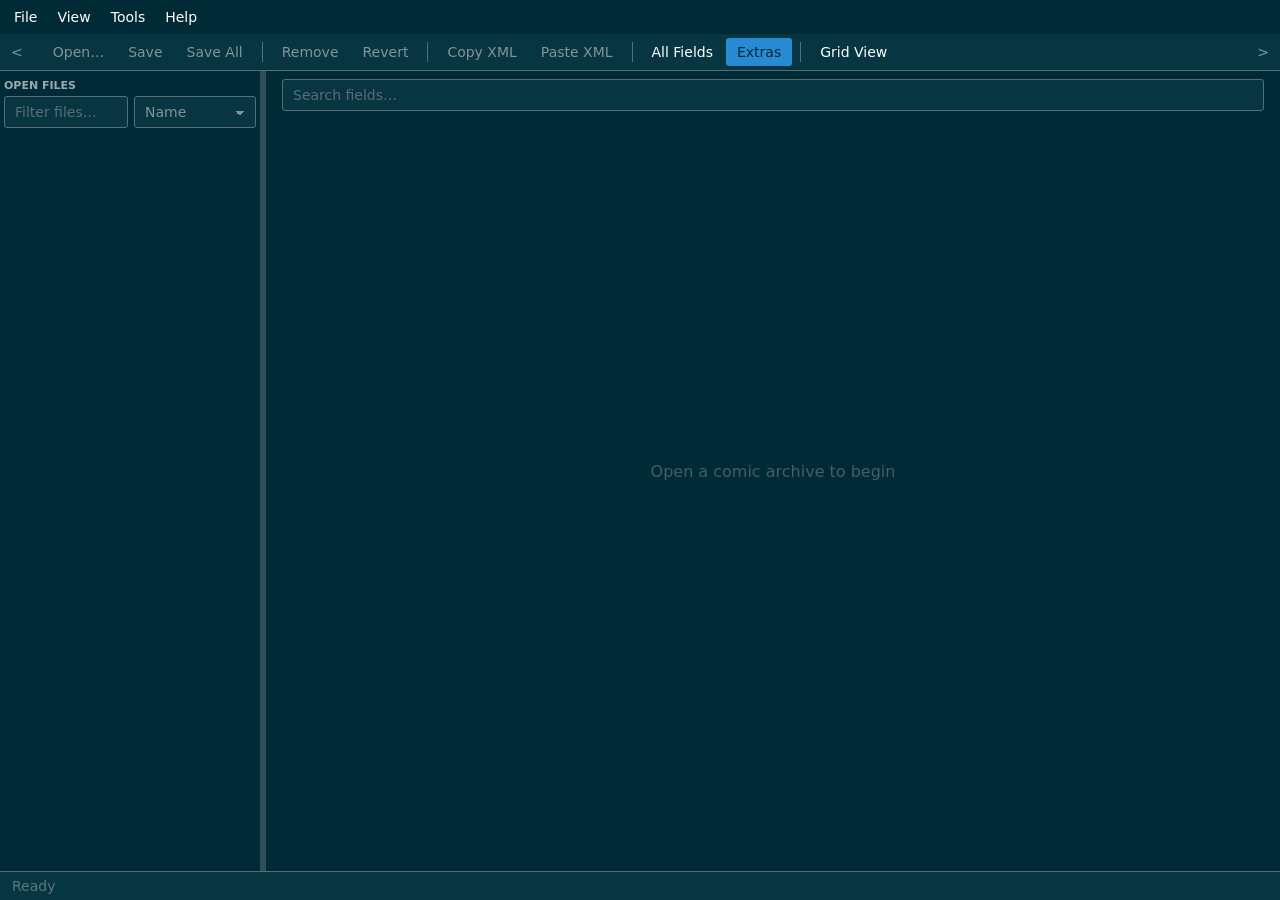
<file: cbzLite/index.html>
<!doctype html>
<html lang="en-GB">
<head>
<meta charset="utf-8">
<meta name="viewport" content="width=device-width, initial-scale=1">
<title>cbzLite</title>
<link rel="icon" type="image/png" href="assets/favicon.png">
<!--build_site.py inlines the stylesheet, scripts, schema and themes into one self-contained file-->
<link rel="stylesheet" href="styles.css">
</head>
<body>
<noscript>
  <div class="noscript">
    cbzLite runs entirely in your browser and needs JavaScript to read and write archives.
    Nothing is uploaded anywhere. If you'd rather not allow scripts,
    <a href="https://github.com/fexofenadine/cbzLab/releases">the cbzLab desktop app</a> does everything this page does and more.
  </div>
</noscript>

<div id="app" class="root" hidden>
  <!--mirrors MainWindow.axaml: menu bar, toolbar, sidebar | splitter | editor, status bar-->
  <nav class="menubar" id="menubar">
    <div class="menu" data-menu>
      <button class="menu-header" type="button"><u>F</u>ile</button>
      <div class="menu-flyout" role="menu">
        <button class="menu-item" type="button" data-action="open"><span>Open…</span><kbd>Ctrl+O</kbd></button>
        <button class="menu-item" type="button" data-action="openFolder"><span>Open Folder…</span><kbd>Ctrl+Shift+O</kbd></button>
        <button class="menu-item desktop-only" type="button" data-desktop="OpenRecent"><span>Open Recent</span><kbd>desktop app</kbd></button>
        <div class="menu-sep"></div>
        <button class="menu-item" type="button" data-action="save"><span>Save</span><kbd>Ctrl+S</kbd></button>
        <button class="menu-item" type="button" data-action="saveAs"><span>Save As…</span><kbd>Ctrl+Shift+S</kbd></button>
        <button class="menu-item" type="button" data-action="saveAll"><span>Save All</span><kbd>Ctrl+Alt+S</kbd></button>
        <div class="menu-sep"></div>
        <button class="menu-item" type="button" data-action="revert"><span>Revert</span><kbd></kbd></button>
        <button class="menu-item" type="button" data-action="remove"><span>Remove from List</span><kbd>Del</kbd></button>
        <!--no Ctrl+W or Ctrl+Shift+T: browsers keep those for closing and reopening tabs-->
        <button class="menu-item" type="button" data-action="closeFile"><span>Close</span><kbd></kbd></button>
        <button class="menu-item" type="button" data-action="closeAll"><span>Close All</span><kbd></kbd></button>
        <button class="menu-item" type="button" data-action="reopenClosed"><span>Reopen Last Closed File</span><kbd></kbd></button>
      </div>
    </div>
    <div class="menu" data-menu>
      <button class="menu-header" type="button"><u>V</u>iew</button>
      <div class="menu-flyout" role="menu">
        <button class="menu-item check" type="button" data-action="toggleShowAll" data-check="showAllFields"><span>Show All Fields</span><kbd></kbd></button>
        <button class="menu-item check" type="button" data-action="toggleShowExtra" data-check="showExtraFields"><span>Show Extra Fields</span><kbd></kbd></button>
        <div class="menu-sep"></div>
        <button class="menu-item" type="button" data-action="chooseColumns"><span>Choose Grid Columns…</span><kbd></kbd></button>
        <div class="menu-sep"></div>
        <div class="menu-sub">
          <button class="menu-item has-sub" type="button"><span>Theme</span><kbd></kbd></button>
          <!--filled from the bundled themes, see buildThemeMenu-->
          <div class="menu-flyout sub" id="themeMenu" role="menu"></div>
        </div>
      </div>
    </div>
    <div class="menu" data-menu>
      <button class="menu-header" type="button"><u>T</u>ools</button>
      <div class="menu-flyout" role="menu">
        <button class="menu-item desktop-only" type="button" data-desktop="SearchComicVine"><span>Search ComicVine…</span><kbd>desktop app</kbd></button>
        <div class="menu-sep"></div>
        <button class="menu-item" type="button" data-action="guessFromFilename"><span>Guess from Filename</span><kbd></kbd></button>
        <button class="menu-item" type="button" data-action="autoPageCount"><span>Auto Page Count</span><kbd></kbd></button>
        <button class="menu-item" type="button" data-action="extractSummaryHeader"><span>Extract Publisher/Year from Summary</span><kbd></kbd></button>
        <div class="menu-sep"></div>
        <button class="menu-item" type="button" data-action="copyXml"><span>Copy ComicInfo.xml</span><kbd></kbd></button>
        <button class="menu-item" type="button" data-action="pasteXml"><span>Paste ComicInfo.xml</span><kbd></kbd></button>
        <div class="menu-sep"></div>
        <button class="menu-item" type="button" data-action="findReplace"><span>Find &amp; Replace…</span><kbd></kbd></button>
        <button class="menu-item" type="button" data-action="validateAll"><span>Validate All Open Files…</span><kbd></kbd></button>
        <div class="menu-sep"></div>
        <button class="menu-item desktop-only" type="button" data-desktop="Combine"><span>Combine Archives…</span><kbd>desktop app</kbd></button>
        <button class="menu-item desktop-only" type="button" data-desktop="TrimFooters"><span>Trim Branding Footers…</span><kbd>desktop app</kbd></button>
        <div class="menu-sep"></div>
        <button class="menu-item" type="button" data-action="customizeToolbar"><span>Customize Toolbar…</span><kbd></kbd></button>
        <button class="menu-item" type="button" data-action="settings"><span>Settings…</span><kbd></kbd></button>
      </div>
    </div>
    <div class="menu" data-menu>
      <button class="menu-header" type="button"><u>H</u>elp</button>
      <div class="menu-flyout" role="menu">
        <button class="menu-item" type="button" data-action="checkUpdates"><span>Check for Updates…</span><kbd></kbd></button>
        <button class="menu-item" type="button" data-action="limits"><span>Why Is cbzLite Limited?</span><kbd></kbd></button>
        <div class="menu-sep"></div>
        <button class="menu-item" type="button" data-action="about"><span>About cbzLite</span><kbd></kbd></button>
      </div>
    </div>
  </nav>

  <div class="toolbar">
    <button class="toolflat" type="button" data-action="toolbarLeft" title="Scroll toolbar left">&lt;</button>
    <div class="toolbar-scroll" id="toolbarScroll">
      <!--built from settings.toolbarButtons, see renderToolbar-->
      <div class="toolbar-panel" id="toolbarPanel"></div>
    </div>
    <button class="toolflat" type="button" data-action="toolbarRight" title="Scroll toolbar right">&gt;</button>
  </div>

  <main class="workspace" id="workspace">
    <aside class="sidebar" id="sidebar">
      <div class="sidebar-title">OPEN FILES</div>
      <div class="sidebar-controls">
        <input id="fileFilter" class="textbox" type="text" placeholder="Filter files…" autocomplete="off">
        <select id="sortCombo" class="combobox" title="Sort open files by">
          <option value="name">Name</option>
          <option value="series">Series / No.</option>
          <option value="modified">Modified</option>
        </select>
      </div>
      <ul class="file-list" id="fileList" tabindex="0" role="listbox" aria-multiselectable="true"></ul>
      <div class="batch-panel" id="batchPanel" hidden>
        <div class="batch-header" id="batchHeader"></div>
        <ul class="batch-files" id="batchFiles"></ul>
      </div>
    </aside>

    <div class="splitter" id="splitter" role="separator" aria-orientation="vertical"></div>

    <section class="editor">
      <div class="editor-header" id="editorHeader" hidden>
        <div class="cover large"><img id="headerCover" alt="" hidden></div>
        <div class="editor-header-text">
          <div class="editor-filename" id="headerName"></div>
          <div class="editor-subtitle" id="headerSubtitle"></div>
        </div>
      </div>
      <input id="searchBox" class="textbox search" type="text" placeholder="Search fields…" autocomplete="off">
      <div class="tabs" id="tabs" role="tablist" hidden></div>
      <div class="field-scroll" id="fieldScroll">
        <div class="field-list" id="fieldList"></div>
      </div>
      <div class="empty-state" id="emptyState">Open a comic archive to begin</div>
    </section>
  </main>

  <!--table view of every open file, in place of the sidebar and editor-->
  <section class="grid-view" id="gridView" hidden>
    <div class="grid-scroll" id="gridScroll" tabindex="0">
      <table class="grid" id="grid">
        <thead id="gridHead"></thead>
        <tbody id="gridBody"></tbody>
      </table>
    </div>
  </section>

  <footer class="statusbar"><span id="statusText">Ready</span></footer>

  <div class="drop-overlay" id="dropOverlay" hidden>
    <div>Drop comic archives to open</div>
  </div>
</div>

<dialog class="dialog" id="messageDialog">
  <form method="dialog">
    <h2 class="dialog-title"></h2>
    <div class="dialog-body"></div>
    <div class="dialog-buttons"><button class="button accent" value="ok" autofocus>OK</button></div>
  </form>
</dialog>

<dialog class="dialog" id="saveAsDialog">
  <form method="dialog">
    <h2 class="dialog-title">Save As</h2>
    <div class="dialog-body">
      <label class="field-label" for="saveAsName">File name</label>
      <input id="saveAsName" class="textbox" type="text" autocomplete="off" autofocus>
      <p class="dialog-note">This browser can't choose where files are saved - the archive is downloaded under this name.</p>
    </div>
    <div class="dialog-buttons">
      <!--type=button, so Enter submits Save rather than the first button in the form-->
      <button class="button" type="button" data-dialog-cancel>Cancel</button>
      <button class="button accent" value="ok">Save</button>
    </div>
  </form>
</dialog>

<dialog class="dialog" id="validationDialog">
  <form method="dialog">
    <h2 class="dialog-title">Validation problems</h2>
    <p class="validation-intro">Validation found the following problems:</p>
    <div class="validation-list"></div>
    <div class="dialog-buttons">
      <!--type=button, so Enter takes the safe choice (Fix) rather than the first button-->
      <button class="button" type="button" data-dialog-value="anyway">Save Anyway</button>
      <button class="button accent" value="fix" autofocus>Fix</button>
    </div>
  </form>
</dialog>

<!--fixed synthwave palette regardless of the active theme, like the desktop's About box-->
<dialog class="about" id="aboutDialog">
  <form method="dialog">
    <div class="about-hero">
      <img src="assets/logo.webp" alt="" width="320" height="320">
      <div class="about-text">
        <div class="about-name">cbzLite</div>
        <div class="about-version" id="aboutVersion"></div>
        <p>ComicInfo.xml metadata editor for CBZ comic archives, in your browser.</p>
        <p class="about-links">
          <a href="https://github.com/fexofenadine/cbzLab/releases" target="_blank" rel="noopener">Get the cbzLab desktop app</a>
          · <a href="#" data-action="limits">Why is cbzLite limited?</a>
        </p>
        <p class="about-small">© 2026 fexofenadine · runs entirely in your browser · no uploads</p>
      </div>
    </div>
    <div class="about-buttons"><button class="about-ok" value="ok" autofocus>OK</button></div>
  </form>
</dialog>

<dialog class="dialog wide" id="limitsDialog">
  <form method="dialog">
    <h2 class="dialog-title">Why is cbzLite limited?</h2>
    <div class="settings-body limits">
      <p>cbzLite is the cbzLab editor running as a web page: nothing to install, and your comics never leave
        your computer. A web page is kept on a much shorter leash than an installed app, though, so a few
        things only the <a href="https://github.com/fexofenadine/cbzLab/releases" target="_blank" rel="noopener">cbzLab desktop app</a> can do.</p>
      <h3>Saving</h3>
      <p>Chrome and Edge let a page write back to a file you opened, after asking you once. Firefox and Safari
        don't, so there an edited book is saved as a download and the original is left as it was. The desktop
        app always saves in place.</p>
      <h3>CBR files</h3>
      <p>CBR archives are RAR files, and browsers have no way to read or write RAR. The desktop app opens and
        saves CBR, and can convert it to CBZ.</p>
      <h3>Finding your files again</h3>
      <p>A page only ever sees the files you pick or drop, never their location on disk. So there's no Open
        Recent, no Open Containing Folder, and Guess from Filename only knows a book's folder if you opened it
        with Open Folder. Reopen Last Closed File works for files closed since the page was loaded.</p>
      <h3>ComicVine lookups</h3>
      <p>cbzLite makes no network requests at all, so it can't look books up on ComicVine. The desktop app
        does, with your own ComicVine API key.</p>
      <h3>Combine Archives and Trim Branding Footers</h3>
      <p>These are the heavy jobs: reading several whole books and writing a new one, or decoding and
        re-encoding page images. They're left to the desktop app so this page stays quick and light.</p>
      <h3>Settings and safety nets</h3>
      <p>Preferences are kept in this browser only, so clearing its site data resets them, and there's no
        settings backup. The desktop app also autosaves unsaved edits and offers them back after a crash;
        here, edits live in the page until you save, and the browser warns you before you leave with
        unsaved changes.</p>
      <h3>Shortcuts</h3>
      <p>Browsers keep Ctrl+W and Ctrl+Shift+T for their own tabs, so Close and Reopen Last Closed File are
        menu-only here.</p>
    </div>
    <div class="dialog-buttons"><button class="button accent" value="ok" autofocus>OK</button></div>
  </form>
</dialog>

<dialog class="dialog" id="confirmDialog">
  <form method="dialog">
    <h2 class="dialog-title"></h2>
    <div class="dialog-body"></div>
    <div class="dialog-buttons">
      <button class="button" type="button" data-dialog-cancel>Cancel</button>
      <button class="button accent" value="ok" autofocus>OK</button>
    </div>
  </form>
</dialog>

<dialog class="dialog" id="findReplaceDialog">
  <form method="dialog">
    <h2 class="dialog-title">Find &amp; Replace</h2>
    <div class="settings-body plain">
      <p class="settings-note" id="frScope"></p>
      <label class="setting">Field<select class="combobox wide" id="frField"></select></label>
      <label class="setting">Find<input class="textbox wide" id="frFind" type="text" autocomplete="off" autofocus></label>
      <label class="setting">Replace with<input class="textbox wide" id="frReplace" type="text" autocomplete="off"></label>
      <label class="check"><input type="checkbox" id="frCase">Case sensitive</label>
      <p class="settings-note" id="frStatus"></p>
    </div>
    <div class="dialog-buttons">
      <button class="button" type="button" data-dialog-cancel>Cancel</button>
      <button class="button accent" type="button" id="frReplaceButton">Replace…</button>
    </div>
  </form>
</dialog>

<dialog class="dialog" id="copyFieldsDialog">
  <form method="dialog">
    <h2 class="dialog-title">Copy Fields to Selection</h2>
    <p class="dialog-intro" id="copyFieldsIntro"></p>
    <div class="check-list" id="copyFieldsList"></div>
    <p class="settings-note">This overwrites the target files' current values for every field checked above. Number and Page Count start unchecked since they're usually issue-specific.</p>
    <div class="dialog-buttons">
      <button class="button" type="button" data-dialog-cancel>Cancel</button>
      <button class="button accent" value="ok" autofocus>Copy</button>
    </div>
  </form>
</dialog>

<!--used when the browser won't let a page read the clipboard directly-->
<dialog class="dialog wide" id="pasteDialog">
  <form method="dialog">
    <h2 class="dialog-title">Paste ComicInfo.xml</h2>
    <p class="dialog-intro">This browser doesn't let pages read the clipboard from a menu. Paste the XML here with Ctrl+V:</p>
    <textarea class="textbox paste-box" id="pasteBox" spellcheck="false" autofocus></textarea>
    <div class="dialog-buttons">
      <button class="button" type="button" data-dialog-cancel>Cancel</button>
      <button class="button accent" value="ok">Paste</button>
    </div>
  </form>
</dialog>

<dialog class="dialog" id="columnsDialog">
  <form method="dialog">
    <h2 class="dialog-title">Choose Columns</h2>
    <p class="dialog-intro">Choose which fields appear as columns:</p>
    <div class="check-list" id="columnsList"></div>
    <div class="dialog-buttons">
      <button class="button" type="button" data-dialog-cancel>Cancel</button>
      <button class="button accent" value="ok" autofocus>Apply</button>
    </div>
  </form>
</dialog>

<dialog class="dialog" id="toolbarDialog">
  <form method="dialog">
    <h2 class="dialog-title">Customize Toolbar</h2>
    <p class="dialog-intro">Check the buttons you want on the toolbar, and use the arrows to reorder them.</p>
    <div class="check-list" id="toolbarList"></div>
    <div class="dialog-buttons spread">
      <button class="button" type="button" id="toolbarReset">Reset to Default</button>
      <span>
        <button class="button" type="button" data-dialog-cancel>Cancel</button>
        <button class="button accent" value="ok" autofocus>Apply</button>
      </span>
    </div>
  </form>
</dialog>

<dialog class="dialog wide" id="settingsDialog">
  <form method="dialog">
    <h2 class="dialog-title">Settings</h2>
    <div class="settings-body">
      <label class="setting">Theme<select class="combobox" id="setTheme" autofocus></select></label>
      <label class="setting">Editor font size<input class="textbox narrow" id="setFontSize" type="number" min="10" max="28" step="1"></label>
      <label class="setting">Editor font<select class="combobox" id="setFontFamily"></select></label>
      <label class="setting">Cover image source
        <select class="combobox" id="setCoverSource"><option value="first">First page</option><option value="last">Last page</option></select>
      </label>
      <label class="check"><input type="checkbox" id="setFillWidth">Let fields fill the available editor width</label>
      <label class="check"><input type="checkbox" id="setRememberTab">Remember the last active tab between sessions</label>
      <label class="check"><input type="checkbox" id="setCompact">Compact spacing (fits more on screen)</label>
      <label class="check"><input type="checkbox" id="setShowAll">Show all fields by default</label>
      <label class="check"><input type="checkbox" id="setShowExtra">Show extra fields by default</label>
      <label class="check"><input type="checkbox" id="setAutoPage">Auto-detect page count on open</label>
      <label class="check"><input type="checkbox" id="setAutoSelect">Select the first file automatically after opening</label>
      <label class="check"><input type="checkbox" id="setClearFilter">Clear the file filter when new files are opened</label>
      <label class="setting">Live field validation
        <select class="combobox" id="setLiveValidation">
          <option value="keystroke">As you type</option>
          <option value="blur">When you leave the field</option>
          <option value="off">Off</option>
        </select>
      </label>

      <div class="settings-section">DESKTOP APP ONLY</div>
      <p class="settings-note">These settings exist in the cbzLab desktop app but can't work in a browser:</p>
      <ul class="settings-desktop">
        <li><b>Default save format, RAR write tool</b> - browsers can't read or write RAR, so cbzLite always saves CBZ.</li>
        <li><b>Confirm before batch save</b> - it picks a format per file, and there's only one here.</li>
        <li><b>Max recent files</b> - a page can't reopen a file by its path, so there's no Open Recent.</li>
        <li><b>Online lookup (ComicVine)</b> - cbzLite makes no network requests at all.</li>
        <li><b>Updates, config/themes/logs folders, settings backup</b> - this page updates itself when reloaded, and keeps its settings in your browser rather than a folder.</li>
      </ul>
      <p class="settings-note"><a href="https://github.com/fexofenadine/cbzLab/releases" target="_blank" rel="noopener">Get the cbzLab desktop app</a></p>
    </div>
    <div class="dialog-buttons spread">
      <button class="button" type="button" id="settingsReset">Reset to Defaults…</button>
      <span>
        <button class="button" type="button" data-dialog-cancel>Cancel</button>
        <button class="button accent" value="ok">Save</button>
      </span>
    </div>
  </form>
</dialog>

<!--value picker and right-click menus, positioned next to whatever opened them-->
<div class="popup" id="pickerPopup" role="listbox" hidden></div>
<div class="popup" id="contextMenu" role="menu" hidden></div>

<input type="file" id="fileInput" multiple accept=".cbz,.zip,.cbr,.rar" hidden>
<!--folder fallback for browsers without showDirectoryPicker-->
<input type="file" id="folderInput" webkitdirectory multiple hidden>

<script id="cbz-schema" type="application/json"></script>
<script id="cbz-themes" type="application/json"></script>
<script src="js/zip.js"></script>
<script src="js/comicinfo.js"></script>
<script src="js/schema.js"></script>
<script src="js/validation.js"></script>
<script src="js/datefield.js"></script>
<script src="js/filenameguess.js"></script>
<script src="js/summaryheader.js"></script>
<script src="js/archive.js"></script>
<script src="js/model.js"></script>
<script src="js/app.js"></script>
</body>
</html>
</file>
<file: cbzLite/styles.css>
/*colours come from the active theme as --th-* variables, set by app.js from the same themes.json the desktop app uses*/
/*sizes follow the desktop app's avalonia fluent layout so the two read as the same program*/

:root {
    --th-bg: #002b36;
    --th-bg2: #073642;
    --th-bg3: #073642;
    --th-sep: #586e75;
    --th-fg: #839496;
    --th-fg-bright: #93a1a1;
    --th-accent: #268bd2;
    --th-entry-bg: #073642;
    --th-entry-fg: #839496;
    --th-entry-sel: #586e75;
    --th-disabled-bg: #002b36;
    --th-disabled-fg: #586e75;
    --th-error-lbl: #dc322f;
    --th-tooltip-bg: #073642;
    --th-tooltip-fg: #93a1a1;
    --th-dirty-fg: #b58900;
    --th-list-bg: #002b36;
    --th-list-fg: #839496;
    --th-list-dirty: #b58900;
    --th-batch-bg: #001f2a;
    /*fluent's own text colour for controls the desktop theme doesn't override (menu headers, unchecked toggles)*/
    --fluent-fg: #ffffff;
    --font: "Segoe UI", system-ui, -apple-system, "Noto Sans", "Ubuntu", "Cantarell", sans-serif;
    --editor-font-size: 14px;
    --editor-font: var(--font);
    --field-gap: 14px;
    --row-pad: 6px;
    --radius: 3px;
    color-scheme: dark;
}

:root[data-light] {
    --fluent-fg: #000000;
    color-scheme: light;
}

* {
    box-sizing: border-box;
}

html, body {
    margin: 0;
    height: 100%;
    background: var(--th-bg);
    color: var(--th-fg);
    font-family: var(--font);
    font-size: 14px;
    overflow: hidden;
}

[hidden] {
    display: none !important;
}

button, input, select, textarea {
    font: inherit;
    color: inherit;
}

::selection {
    background: var(--th-entry-sel);
}

.noscript {
    max-width: 640px;
    margin: 15vh auto;
    padding: 0 16px;
    line-height: 1.6;
    font-size: 16px;
}

.noscript a {
    color: var(--th-accent);
}

.root {
    display: grid;
    grid-template-rows: auto auto 1fr auto;
    height: 100vh;
    /*the visible height on phones, which 100vh overstates by the browser's own toolbars*/
    height: 100dvh;
    position: relative;
}

/*menu bar*/

.menubar {
    display: flex;
    background: var(--th-bg);
    padding: 0 4px;
    user-select: none;
}

.menu {
    position: relative;
}

.menu-header {
    background: transparent;
    border: 0;
    border-radius: var(--radius);
    padding: 7px 10px;
    margin: 2px 0;
    color: var(--fluent-fg);
    cursor: default;
}

.menu-header u {
    text-decoration: none;
}

.menubar.mnemonics .menu-header u {
    text-decoration: underline;
}

.menu-header:hover, .menu.open .menu-header {
    background: color-mix(in srgb, var(--fluent-fg) 10%, transparent);
}

.menu-flyout {
    display: none;
    position: absolute;
    overflow-y: auto;
    overscroll-behavior: contain;
    top: calc(100% + 2px);
    left: 0;
    z-index: 50;
    min-width: 240px;
    padding: 4px;
    background: var(--th-bg2);
    border: 1px solid color-mix(in srgb, var(--fluent-fg) 12%, transparent);
    border-radius: 8px;
    box-shadow: 0 8px 24px rgba(0, 0, 0, 0.35);
}

.menu.open > .menu-flyout, .menu-sub.open > .menu-flyout {
    display: block;
}

/*theme submenu - a second-level flyout beside its item*/
.menu-sub {
    position: relative;
}

.menu-item span, .menu-item kbd {
    white-space: nowrap;
}

/*fixed rather than absolute, so the scrolling parent menu can't clip it - placed by fitFlyout*/
.menu-flyout.sub {
    position: fixed;
    top: 0;
    left: 0;
    min-width: 200px;
    max-height: 70vh;
    overflow-y: auto;
}

.menu-item.has-sub::after {
    content: "\203A";
    position: absolute;
    right: 12px;
    font-size: 16px;
}

.menu-sub.open > .menu-item.has-sub {
    background: color-mix(in srgb, var(--fluent-fg) 8%, transparent);
}

.menu-item {
    display: flex;
    align-items: center;
    width: 100%;
    gap: 24px;
    background: transparent;
    border: 0;
    border-radius: 4px;
    padding: 6px 12px 6px 32px;
    color: var(--th-fg);
    text-align: left;
    cursor: default;
    position: relative;
}

.menu-item span {
    flex: 1;
}

.menu-item kbd {
    font: inherit;
    font-size: 12px;
    opacity: 0.6;
}

.menu-item:hover:not(:disabled), .menu-item:focus-visible {
    background: color-mix(in srgb, var(--fluent-fg) 9%, transparent);
    outline: none;
}

.menu-item:disabled {
    opacity: 0.45;
}

.menu-item.check.on::before {
    content: "\2713";
    position: absolute;
    left: 11px;
}

.menu-sep {
    height: 1px;
    margin: 4px 8px;
    background: color-mix(in srgb, var(--fluent-fg) 14%, transparent);
}

/*toolbar*/

.toolbar {
    display: grid;
    grid-template-columns: auto 1fr auto;
    align-items: center;
    background: var(--th-bg2);
    border-bottom: 1px solid var(--th-sep);
}

.toolbar-scroll {
    overflow: hidden;
    scroll-behavior: smooth;
}

.toolbar-panel {
    display: flex;
    align-items: center;
    gap: 2px;
    margin: 4px 8px;
    width: max-content;
}

.toolbar-sep {
    width: 1px;
    align-self: stretch;
    margin: 4px 6px;
    background: var(--th-sep);
}

.toolflat {
    background: transparent;
    border: 1px solid transparent;
    border-radius: var(--radius);
    padding: 5px 10px;
    color: var(--th-fg);
    white-space: nowrap;
    cursor: default;
}

.toolflat:hover {
    background: color-mix(in srgb, var(--fluent-fg) 8%, transparent);
    color: var(--th-fg-bright);
}

.toolflat:active {
    background: color-mix(in srgb, var(--fluent-fg) 5%, transparent);
}

.toolflat.toggle {
    color: var(--fluent-fg);
}

.toolflat.toggle.on {
    background: var(--th-accent);
    color: var(--th-bg);
}

.toolflat.toggle.on:hover {
    background: color-mix(in srgb, var(--th-accent) 90%, white);
}

/*shared controls - same fluent shapes, themed via the desktop's TextControl/ComboBox/Button overrides*/

.textbox, .combobox {
    min-height: 32px;
    padding: 5px 10px;
    background: var(--th-entry-bg);
    color: var(--th-entry-fg);
    border: 1px solid var(--th-sep);
    border-radius: var(--radius);
    outline: none;
}

.textbox::placeholder {
    color: var(--th-disabled-fg);
    opacity: 1;
}

.textbox:focus, .combobox:focus {
    border-color: var(--th-accent);
    box-shadow: inset 0 -1px 0 var(--th-accent);
}

.textbox:disabled {
    background: var(--th-disabled-bg);
    color: var(--th-disabled-fg);
}

textarea.textbox {
    resize: vertical;
    line-height: 1.4;
}

.combobox {
    appearance: none;
    padding-right: 30px;
    background-image: linear-gradient(45deg, transparent 50%, currentColor 50%), linear-gradient(135deg, currentColor 50%, transparent 50%);
    background-position: calc(100% - 15px) 55%, calc(100% - 10px) 55%;
    background-size: 5px 5px;
    background-repeat: no-repeat;
}

.combobox option {
    background: var(--th-bg2);
    color: var(--th-fg);
}

.button {
    min-height: 32px;
    padding: 5px 14px;
    background: var(--th-bg3);
    color: var(--th-fg);
    border: 1px solid var(--th-sep);
    border-radius: var(--radius);
}

.button:hover {
    background: var(--th-bg2);
    border-color: var(--th-accent);
    color: var(--th-fg-bright);
}

.button.accent {
    background: var(--th-accent);
    border-color: var(--th-accent);
    color: var(--th-bg);
}

/*workspace*/

.workspace {
    display: grid;
    grid-template-columns: var(--sidebar-width, 260px) 6px 1fr;
    min-height: 0;
}

.sidebar {
    display: grid;
    /*minmax(0) stops a wide child from widening the column past the sidebar*/
    grid-template-columns: minmax(0, 1fr);
    grid-template-rows: auto auto 1fr auto;
    min-height: 0;
    min-width: 0;
    background: var(--th-list-bg);
    color: var(--th-list-fg);
}

.sidebar-title {
    font-size: 11px;
    font-weight: 600;
    opacity: 0.6;
    margin: 8px 4px 4px;
    color: var(--fluent-fg);
}

.sidebar-controls {
    display: flex;
    gap: 6px;
    margin: 0 4px 6px;
}

.sidebar-controls .textbox {
    flex: 1 1 130px;
    min-width: 0;
}

.sidebar-controls .combobox {
    flex: 0 0 112px;
}

.file-list {
    list-style: none;
    margin: 0;
    padding: 0;
    overflow-y: auto;
    outline: none;
}

.file-row {
    display: grid;
    grid-template-columns: 28px 1fr auto;
    align-items: center;
    padding: var(--row-pad) 4px var(--row-pad) 12px;
    cursor: default;
    user-select: none;
}

.file-row:hover {
    background: color-mix(in srgb, var(--fluent-fg) 8%, transparent);
}

.file-row.selected {
    background: color-mix(in srgb, var(--th-accent) 60%, transparent);
    color: var(--fluent-fg);
}

.file-row.selected:hover {
    background: color-mix(in srgb, var(--th-accent) 75%, transparent);
}

.file-row-text {
    margin-left: 8px;
    min-width: 0;
}

.file-row-name {
    display: flex;
    gap: 6px;
    align-items: baseline;
}

.file-row-name span:first-child, .file-row-subtitle {
    overflow: hidden;
    white-space: nowrap;
    text-overflow: ellipsis;
}

.file-row-name span:first-child {
    max-width: 170px;
}

.file-row-subtitle {
    font-size: 12px;
}

.file-row-subtitle.empty {
    opacity: 0.55;
}

.dirty-dot {
    color: var(--th-list-dirty);
    font-weight: bold;
}

.cover {
    width: 28px;
    height: 42px;
    border-radius: 2px;
    background: var(--th-bg2);
    display: flex;
    align-items: center;
    justify-content: center;
    overflow: hidden;
}

.cover img {
    max-width: 100%;
    max-height: 100%;
}

.cover.large {
    width: 76px;
    height: 114px;
    border-radius: 3px;
    flex: none;
}

.rowclose {
    align-self: start;
    background: transparent;
    border: 0;
    padding: 2px 6px;
    font-size: 11px;
    opacity: 0.6;
    border-radius: var(--radius);
}

.rowclose:hover {
    opacity: 1;
}

.splitter {
    background: var(--th-sep);
    cursor: col-resize;
    opacity: 0.55;
}

.splitter:hover, .splitter.dragging {
    opacity: 1;
}

/*editor*/

.editor {
    display: grid;
    grid-template-columns: minmax(0, 1fr);
    grid-template-rows: auto auto auto 1fr;
    min-height: 0;
    min-width: 0;
    position: relative;
}

/*explicit rows, so hiding the header on phones can't shift the field list out of the 1fr row*/
.editor-header {
    grid-row: 1;
}

.editor > .search {
    grid-row: 2;
}

.editor > .tabs {
    grid-row: 3;
}

.editor > .field-scroll {
    grid-row: 4;
}

.editor-header {
    display: flex;
    gap: 12px;
    align-items: center;
    padding: 12px 16px;
    border-bottom: 1px solid var(--th-sep);
}

.editor-header-text {
    min-width: 0;
}

.editor-filename, .editor-subtitle {
    white-space: nowrap;
    overflow: hidden;
    text-overflow: ellipsis;
    max-width: 600px;
    color: var(--fluent-fg);
}

.editor-filename {
    font-size: 15px;
}

.editor-subtitle {
    font-size: 12px;
    margin-top: 2px;
}

.editor-subtitle.empty {
    opacity: 0.55;
}

.search {
    margin: 8px 16px 0;
    padding: 4px 10px;
    height: 32px;
}

/*one row that scrolls sideways when it doesn't fit, rather than wrapping or clipping*/
.tabs {
    display: flex;
    height: 44px;
    margin: 10px 16px 0;
    font-size: 14px;
    overflow-x: auto;
    scrollbar-width: none;
}

.tab {
    position: relative;
    background: transparent;
    border: 0;
    padding: 0 12px;
    color: var(--th-fg);
    opacity: 0.75;
    cursor: default;
    white-space: nowrap;
    flex: none;
}

.tab:hover {
    opacity: 1;
}

.tab.selected {
    opacity: 1;
    color: var(--fluent-fg);
}

.tab.selected::after {
    content: "";
    position: absolute;
    left: 12px;
    right: 12px;
    bottom: 4px;
    height: 3px;
    border-radius: 2px;
    background: var(--th-accent);
}

.field-scroll {
    overflow-y: auto;
    padding: 10px 16px;
    min-height: 0;
}

.field-list {
    max-width: var(--fields-max-width, 780px);
    font-size: var(--editor-font-size);
    font-family: var(--editor-font);
}

.field-row {
    display: flex;
    flex-direction: column;
    gap: 2px;
    margin-bottom: var(--field-gap);
}

.field-label {
    display: block;
    font-size: 12px;
    opacity: 0.7;
    color: var(--fluent-fg);
}

.field-input-line {
    display: flex;
    gap: 2px;
}

.field-input-line .textbox {
    flex: 1;
    min-width: 0;
}

.field-row .textbox, .field-row .combobox {
    font-size: inherit;
    font-family: inherit;
}

.field-row textarea.textbox {
    height: 80px;
}

.field-row .combobox {
    min-width: 280px;
    align-self: flex-start;
}

.numeric-group {
    display: flex;
    gap: 16px;
    flex-wrap: wrap;
    margin-bottom: var(--field-gap);
}

.numeric-item {
    display: flex;
    flex-direction: column;
    gap: 2px;
}

.numeric-item .textbox {
    width: 90px;
    font-size: inherit;
    font-family: inherit;
}

.field-label-line {
    display: flex;
    align-items: center;
    gap: 6px;
}

.field-error {
    font-size: 11px;
    margin-top: 3px;
    max-width: 360px;
    color: var(--th-error-lbl);
}

.numeric-item .field-error {
    max-width: 200px;
}

/*the desktop's 1.5px error border round the box*/
.textbox.invalid, .textbox.invalid:focus {
    border-color: var(--th-error-lbl);
    box-shadow: 0 0 0 0.5px var(--th-error-lbl);
}

.picker-button {
    background: var(--th-entry-bg);
    color: var(--th-entry-fg);
    border: 1px solid color-mix(in srgb, var(--fluent-fg) 14%, transparent);
    border-radius: var(--radius);
    padding: 2px 8px;
}

.field-label-line .picker-button {
    padding: 0 8px;
    font-size: 12px;
}

.picker-button:hover, .batch-combo:hover {
    border-color: color-mix(in srgb, var(--fluent-fg) 30%, transparent);
}

.batch-combo {
    text-align: left;
    font-size: inherit;
    font-family: inherit;
}

/*batch scope panel at the foot of the sidebar*/

.batch-panel {
    background: var(--th-batch-bg);
    border-top: 1px solid var(--th-sep);
    padding: 8px 14px;
}

.batch-header {
    font-size: 12px;
    font-weight: 600;
    color: var(--th-accent);
    margin-bottom: 4px;
}

.batch-files {
    list-style: none;
    margin: 0;
    padding: 0;
    max-height: 130px;
    overflow-y: auto;
}

.batch-files li {
    font-size: 12px;
    color: var(--th-fg);
    white-space: nowrap;
    overflow: hidden;
    text-overflow: ellipsis;
}

/*value picker and field context menu - flyouts on the desktop*/

.popup {
    position: fixed;
    z-index: 60;
    min-width: 200px;
    max-width: min(480px, calc(100vw - 16px));
    max-height: 260px;
    overflow-y: auto;
    padding: 4px;
    background: var(--th-bg2);
    border: 1px solid color-mix(in srgb, var(--fluent-fg) 12%, transparent);
    border-radius: 8px;
    box-shadow: 0 8px 24px rgba(0, 0, 0, 0.35);
}

#pickerPopup {
    min-width: 300px;
}

.popup-item {
    display: block;
    width: 100%;
    background: transparent;
    border: 0;
    border-radius: 4px;
    padding: 6px 12px;
    color: var(--th-fg);
    text-align: left;
    white-space: pre;
    overflow: hidden;
    text-overflow: ellipsis;
    cursor: default;
}

.popup-item:hover:not(:disabled), .popup-item:focus-visible {
    background: color-mix(in srgb, var(--fluent-fg) 8%, transparent);
    outline: none;
}

.popup-item:disabled {
    opacity: 0.45;
}

/*save all's unsaved-count badge*/

.toolflat-content {
    display: inline-flex;
    align-items: center;
    gap: 6px;
}

.dirty-badge {
    min-width: 18px;
    height: 18px;
    padding: 0 4px;
    border: 1.5px solid var(--th-dirty-fg);
    border-radius: 9px;
    background: var(--th-bg2);
    color: var(--th-dirty-fg);
    font-size: 11px;
    font-weight: 600;
    line-height: 15px;
    text-align: center;
}

/*grid view - the desktop's DataGrid, full width in place of sidebar and editor*/

.grid-view {
    display: grid;
    min-height: 0;
    padding: 10px 16px 16px;
}

.grid-scroll {
    overflow: auto;
    min-height: 0;
    border: 1px solid color-mix(in srgb, var(--fluent-fg) 10%, transparent);
    border-radius: 4px;
    outline: none;
}

.grid {
    border-collapse: separate;
    border-spacing: 0;
    min-width: 100%;
    font-size: 14px;
}

.grid th {
    position: sticky;
    top: 0;
    z-index: 1;
    background: var(--th-bg2);
    color: var(--fluent-fg);
    font-weight: 400;
    text-align: left;
    padding: 8px 12px;
    border-bottom: 1px solid var(--th-sep);
    white-space: nowrap;
    user-select: none;
}

.grid th.sortable:hover {
    background: color-mix(in srgb, var(--fluent-fg) 8%, var(--th-bg2));
}

.sort-arrow {
    margin-left: 6px;
    font-size: 10px;
    opacity: 0.7;
}

.col-resize {
    position: absolute;
    top: 0;
    right: 0;
    width: 6px;
    height: 100%;
    cursor: col-resize;
    z-index: 2;
}

.grid td {
    padding: 6px 12px;
    max-width: 360px;
    white-space: nowrap;
    overflow: hidden;
    text-overflow: ellipsis;
    border-bottom: 1px solid color-mix(in srgb, var(--fluent-fg) 6%, transparent);
}

.grid .dirty-col {
    width: 32px;
    min-width: 32px;
    padding: 0;
    text-align: center;
}

.grid .dirty-dot {
    font-size: 16px;
    font-weight: 700;
    color: var(--th-list-dirty);
}

.grid tbody tr:hover {
    background: color-mix(in srgb, var(--fluent-fg) 5%, transparent);
}

.grid tbody tr.selected {
    background: color-mix(in srgb, var(--th-accent) 60%, transparent);
    color: var(--fluent-fg);
}

.empty-state {
    position: absolute;
    inset: 0;
    display: flex;
    align-items: center;
    justify-content: center;
    font-size: 16px;
    opacity: 0.5;
    pointer-events: none;
}

/*status bar*/

.statusbar {
    background: var(--th-bg2);
    border-top: 1px solid var(--th-sep);
    padding: 6px 12px;
}

.statusbar span {
    opacity: 0.7;
}

/*drag and drop*/

.drop-overlay {
    position: absolute;
    inset: 0;
    z-index: 100;
    background: rgba(0, 0, 0, 0.69);
    border: 3px solid dodgerblue;
    display: flex;
    align-items: center;
    justify-content: center;
    color: white;
    font-size: 22px;
    font-weight: 600;
    pointer-events: none;
}

/*dialogs - separate windows on the desktop, modal overlays here*/

.dialog {
    min-width: 360px;
    max-width: min(560px, calc(100vw - 32px));
    padding: 24px;
    background: var(--th-bg);
    color: var(--th-fg);
    border: 1px solid var(--th-sep);
    border-radius: 8px;
    box-shadow: 0 16px 48px rgba(0, 0, 0, 0.45);
}

.dialog::backdrop {
    background: rgba(0, 0, 0, 0.45);
}

.dialog-title {
    margin: 0 0 12px;
    font-size: 20px;
    font-weight: 600;
    color: var(--fluent-fg);
}

.dialog-body {
    white-space: pre-wrap;
    line-height: 1.45;
}

.dialog-body .textbox {
    width: 100%;
    margin-top: 4px;
}

.dialog-note {
    font-size: 12px;
    opacity: 0.7;
    white-space: normal;
}

.validation-intro {
    margin: 0 0 10px;
}

.validation-list {
    display: flex;
    flex-direction: column;
    gap: 12px;
    max-height: 50vh;
    overflow-y: auto;
}

.validation-where {
    font-weight: 600;
    color: var(--fluent-fg);
}

.validation-problem {
    color: var(--th-error-lbl);
}

.validation-fix {
    opacity: 0.8;
}

.dialog.wide {
    width: min(560px, calc(100vw - 32px));
}

.dialog-intro {
    margin: 0 0 10px;
}

.check-list {
    display: flex;
    flex-direction: column;
    gap: 4px;
    max-height: 50vh;
    overflow-y: auto;
    padding-right: 4px;
}

label.check {
    display: flex;
    align-items: center;
    gap: 8px;
    padding: 2px 0;
}

label.check input {
    accent-color: var(--th-accent);
    width: 16px;
    height: 16px;
    margin: 0;
    flex: none;
}

.row-note {
    font-size: 12px;
    opacity: 0.6;
}

.toolbar-row {
    display: grid;
    grid-template-columns: 1fr auto auto;
    align-items: center;
    gap: 4px;
}

.button.small {
    width: 28px;
    padding: 2px 0;
}

.button:disabled {
    opacity: 0.4;
}

.settings-body {
    display: flex;
    flex-direction: column;
    gap: 12px;
    max-height: 62vh;
    overflow-y: auto;
    padding-right: 6px;
}

label.setting {
    display: flex;
    flex-direction: column;
    gap: 4px;
    align-items: flex-start;
}

label.setting .combobox {
    width: 200px;
}

.textbox.narrow {
    width: 140px;
}

.settings-section {
    font-size: 11px;
    font-weight: 600;
    opacity: 0.6;
    margin-top: 6px;
    color: var(--fluent-fg);
}

.settings-note {
    margin: 0;
    font-size: 12px;
    opacity: 0.8;
}

.settings-note a, .dialog-body a {
    color: var(--th-accent);
}

.settings-desktop {
    margin: 0;
    padding-left: 18px;
    font-size: 12px;
    opacity: 0.8;
    display: flex;
    flex-direction: column;
    gap: 4px;
}

.settings-body.plain {
    max-height: none;
    overflow: visible;
}

.combobox.wide, .textbox.wide {
    width: 100%;
}

label.setting:has(.wide) {
    align-items: stretch;
}

.paste-box {
    width: 100%;
    height: 220px;
    font-family: Consolas, "Cascadia Code", monospace;
    font-size: 12px;
}

/*kept off screen for the clipboard fallback, which needs a real selectable element*/
.offscreen {
    position: fixed;
    left: -9999px;
    top: 0;
}

/*desktop-only features: still listed, dimmed, and they explain themselves when clicked*/

.menu-item.desktop-only span, .toolflat.desktop-only, .popup-item.desktop-only {
    opacity: 0.5;
}

.menu-item.desktop-only kbd, .desktop-tag {
    font-size: 10px;
    text-transform: uppercase;
    letter-spacing: 0.04em;
    opacity: 0.6;
}

.desktop-tag {
    margin-left: 12px;
}

.settings-body.limits h3 {
    margin: 4px 0 -6px;
    font-size: 14px;
    font-weight: 600;
    color: var(--fluent-fg);
}

.settings-body.limits p {
    margin: 0;
    line-height: 1.45;
}

.settings-body.limits a {
    color: var(--th-accent);
}

/*about box: the desktop's fixed synthwave dark palette, whatever theme is active*/

.about {
    width: min(460px, calc(100vw - 32px));
    max-height: calc(100dvh - 16px);
    overflow-y: auto;
    padding: 0;
    background: #0d0221;
    color: #e8d9ff;
    border: 1px solid #4a1f7a;
    border-radius: 8px;
    box-shadow: 0 16px 48px rgba(0, 0, 0, 0.55);
    overflow: hidden;
}

.about::backdrop {
    background: rgba(0, 0, 0, 0.45);
}

/*shorter on a short screen (a phone on its side), so the text and OK still fit*/
.about-hero {
    position: relative;
    height: clamp(170px, calc(100dvh - 170px), 300px);
    overflow: hidden;
}

.about-hero img {
    position: absolute;
    left: 50%;
    top: -14px;
    transform: translateX(-50%);
    width: 320px;
    height: 320px;
    opacity: 0.32;
}

.about-hero::after {
    content: "";
    position: absolute;
    inset: 0;
    background: linear-gradient(#0d0221cc 0%, #0d022133 30%, #0d022166 58%, #0d0221f2 100%);
}

.about-text {
    position: absolute;
    left: 24px;
    right: 24px;
    bottom: 16px;
    z-index: 1;
}

.about-name {
    font-size: 24px;
    font-weight: 600;
    color: #f0d6ff;
}

.about-version {
    display: inline-block;
    margin: 4px 0 8px;
    padding: 2px 9px;
    border: 1px solid #ff2d9b;
    border-radius: 10px;
    background: #261255bf;
    color: #ff2d9b;
    font-size: 11px;
    font-weight: 600;
}

.about-text p {
    margin: 0 0 4px;
    font-size: 12.5px;
}

.about-links a {
    color: #ff2d9b;
}

.about-small {
    font-size: 11px !important;
    color: #c49dff;
    margin-top: 6px !important;
}

.about-buttons {
    display: flex;
    justify-content: flex-end;
    padding: 12px 20px;
    border-top: 1px solid #4a1f7a;
}

.about-ok {
    background: #261255;
    color: #f0d6ff;
    border: 1px solid #4a1f7a;
    border-radius: 4px;
    padding: 6px 20px;
    font-size: 13px;
}

.about-ok:hover, .about-ok:focus-visible {
    border-color: #ff2d9b;
    outline: none;
}

.dialog-buttons.spread {
    justify-content: space-between;
}

.dialog-buttons.spread span {
    display: flex;
    gap: 8px;
}

.dialog-buttons {
    display: flex;
    justify-content: flex-end;
    gap: 8px;
    margin-top: 20px;
}

/*scrollbars, themed like the desktop's ScrollBar overrides*/

* {
    scrollbar-color: var(--th-sep) transparent;
    scrollbar-width: thin;
}

/*short screens (a phone on its side): the editor header's large cover would take most of the
height, and the selected file is already highlighted in the list beside it*/
@media (max-height: 500px) {
    .editor-header {
        display: none;
    }
    .search {
        margin-top: 6px;
    }
    .tabs {
        height: 36px;
        margin-top: 2px;
    }
    .statusbar {
        padding: 3px 12px;
    }
}

/*phones and narrow windows: the file list stacks above the editor, sized to what it holds
and capped, so the fields get most of the screen*/
@media (max-width: 700px) {
    .workspace {
        grid-template-columns: minmax(0, 1fr);
        grid-template-rows: auto minmax(0, 1fr);
    }
    .sidebar {
        max-height: 30dvh;
    }
    .file-list {
        min-height: 0;
    }
    .batch-files {
        max-height: 54px;
    }
    .splitter {
        display: none;
    }
    /*the highlighted row in the file list already shows the same name, subtitle and cover*/
    .editor-header {
        display: none;
    }
    .search {
        margin-top: 6px;
    }
    .tabs {
        height: 38px;
        margin: 4px 8px 0;
        font-size: 13px;
    }
    .tab {
        padding: 0 8px;
    }
    .field-scroll {
        padding: 8px 16px;
    }
    /*no room beside a menu for a side flyout, so the theme list opens inline beneath its item*/
    .menu-flyout.sub {
        position: static;
        max-height: none;
        margin: 2px 0 2px 20px;
        box-shadow: none;
        border-width: 0 0 0 1px;
        border-radius: 0;
        background: transparent;
    }
}
</file>
